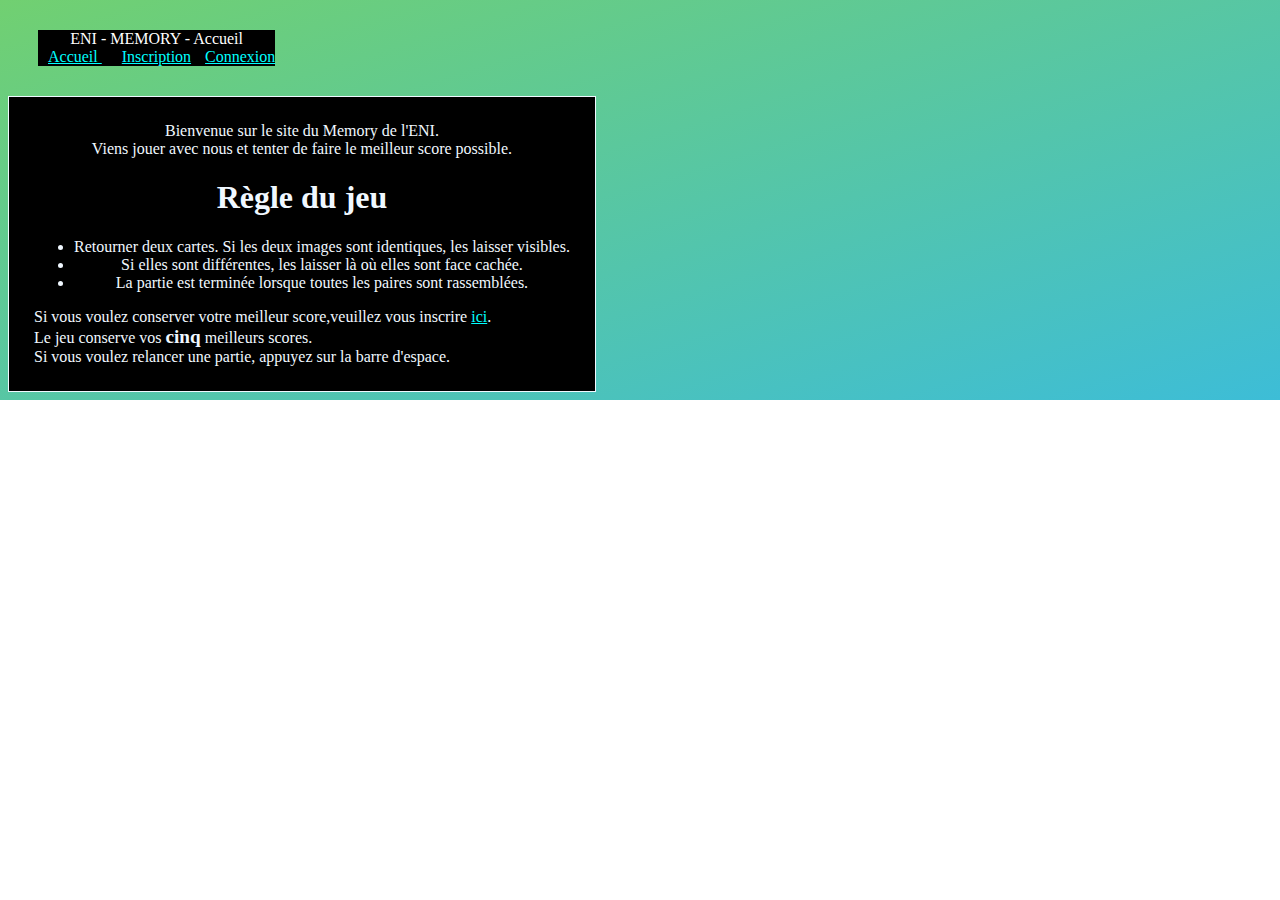
<file: index.html>
<!DOCTYPE html>
<html lang="en">
<head>
    <meta charset="UTF-8">
    <meta name="viewport" content="width=device-width, initial-scale=1.0">
    <title>ENI Memory</title>

    <link rel="stylesheet" href="style.css">
    <script defer src="jquery.js"></script>
    <script defer src="script.js"></script>
</head>
<body class="degradediagonal">
    
   
    <header>
            <div class="title"> ENI -  <embed>MEMORY</embed> - Accueil</div>
        <nav id="menu">
            <a href="index.html" id="Accueil">Accueil </a>
            <a href="inscription.html" id="Inscription"> Inscription</a>
            <a href="connexion.html" id="">Connexion </a>
        </nav>
    </header>
        

    <main id="accueil-regles">
        <section id="rappel" >
          


            Bienvenue sur le site du Memory de l'ENI. <br>
            Viens jouer avec nous et tenter de faire le meilleur score possible.

            <h1>Règle du jeu</h1>
            <ul id="">
                <li>Retourner deux cartes. Si les deux images sont identiques, les laisser visibles.</li>
                <li>Si elles sont différentes, les laisser là où elles sont face cachée.</li>
                <li>La partie est terminée lorsque toutes les paires sont rassemblées.</li>
            </ul>
        </section>
        <div id="images">




        </div>
        <section>
            Si vous voulez conserver votre meilleur score,veuillez vous inscrire <a href="inscription.html" id="lien_inscription">ici</a>. <br>
            Le jeu conserve vos <em>cinq</em> meilleurs scores. <br>
            Si vous voulez relancer une partie, appuyez sur la barre d'espace.

        </section>



    </main>
</body>


</html>
</file>
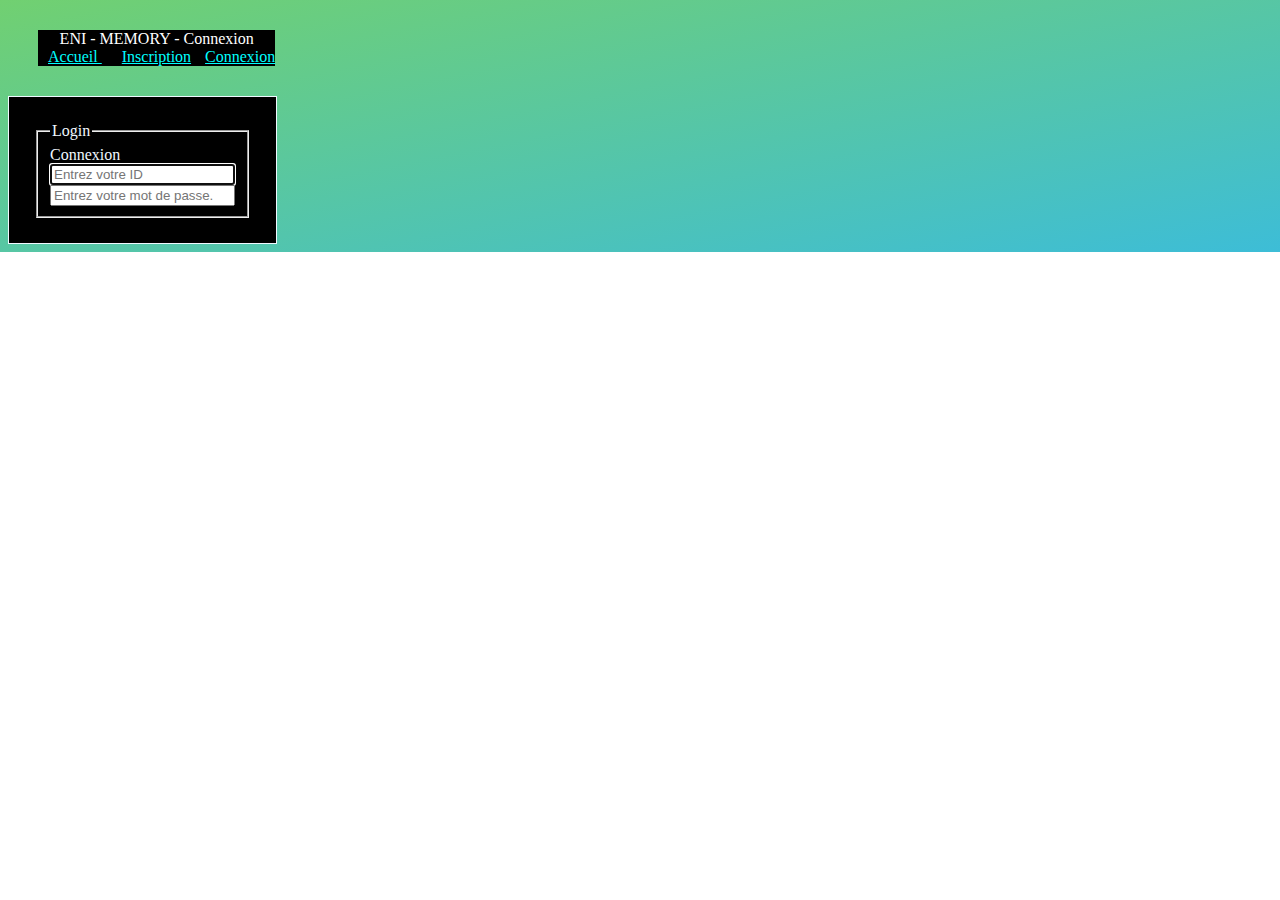
<file: connexion.html>
<!DOCTYPE html>
<html lang="fr">
<head>
    <meta charset="UTF-8">
    <meta name="viewport" content="width=device-width, initial-scale=1.0">

    <link rel="stylesheet" href="style.css">
    <script defer src="jquery.js"></script>
    <script src="script_login.js"></script>

    <title>Connexion</title>
</head>
<body class="degradediagonal">

    <header>
        <div class="title"> ENI -  <embed>MEMORY</embed> - Connexion</div>
    <nav id="menu">
        <a href="index.html" id="Accueil">Accueil </a>
        <a href="inscription.html" id="Inscription"> Inscription</a>
        <a href="connexion.html">Connexion </a>
    </nav>
    </header>

    <main>
        <fieldset class="login">
            <legend>Login</legend>
                <form action="" method="post">Connexion <br>
                    <input type="text" id="login1" 
                        name="userName" 
                        autofocus 
                        required
                        placeholder="Entrez votre ID"
                        
                        ><br>
                    <input type="password" 
                        required
                        name="pwd" 
                        id="login2" 
                        placeholder="Entrez votre mot de passe."
                        pattern="(?=.\*d)(?=.\*[a-z])(?=.\*[A-Z]).{}" 
                        title="Entrez un mot de passe de six caractères ou plus devant comporter une lettre minuscule, une majuscule, un chiffre et un symbole.">
                </form>
        
        
        </fieldset>       
    </main>
</html>
</file>
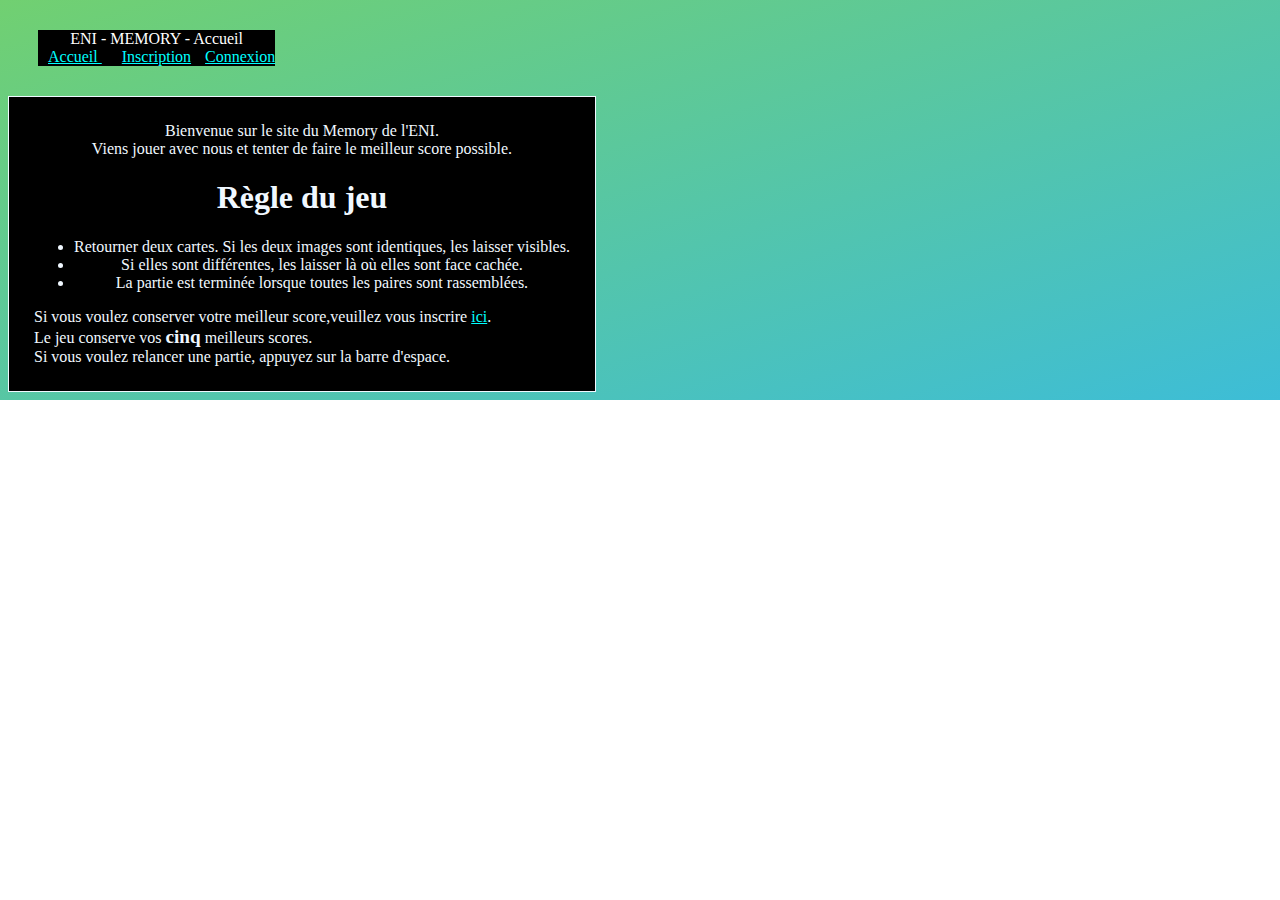
<file: index_accueil.html>
<!DOCTYPE html>
<html lang="en">
<head>
    <meta charset="UTF-8">
    <meta name="viewport" content="width=device-width, initial-scale=1.0">
    <title>ENI Memory</title>

    <link rel="stylesheet" href="style.css">
    <script defer src="jquery.js"></script>
    <script defer src="script_login.js"></script>
</head>
<body class="degradediagonal">
    
   
    <header>
            <div class="title"> ENI -  <embed>MEMORY</embed> - Accueil</div>
        <nav id="menu">
            <a href="index.html" id="Accueil">Accueil </a>
            <a href="inscription.html" id="Inscription"> Inscription</a>
            <a href="connexion.html" id="">Connexion </a>
        </nav>
    </header>
        

    <main id="accueil-regles">
        <section id="rappel" >
          


            Bienvenue sur le site du Memory de l'ENI. <br>
            Viens jouer avec nous et tenter de faire le meilleur score possible.

            <h1>Règle du jeu</h1>
            <ul id="">
                <li>Retourner deux cartes. Si les deux images sont identiques, les laisser visibles.</li>
                <li>Si elles sont différentes, les laisser là où elles sont face cachée.</li>
                <li>La partie est terminée lorsque toutes les paires sont rassemblées.</li>
            </ul>
        </section>
        <div id="images">




        </div>


        <section>
            Si vous voulez conserver votre meilleur score,veuillez vous inscrire <a href="inscription.html" id="lien_inscription">ici</a>. <br>
            Le jeu conserve vos <em>cinq</em> meilleurs scores. <br>
            Si vous voulez relancer une partie, appuyez sur la barre d'espace.

        </section>



    </main>
</body>


</html>
</file>
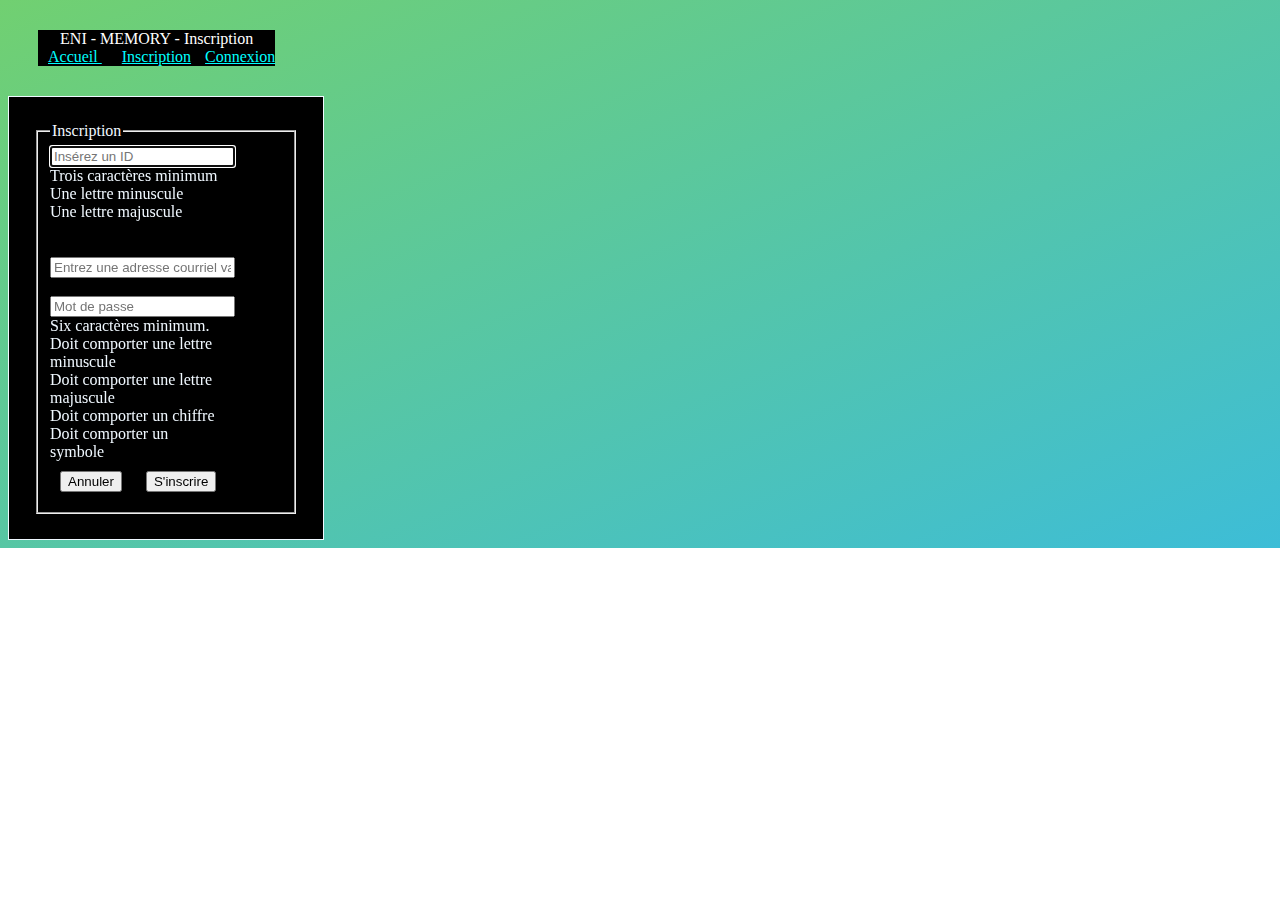
<file: inscription.html>
<!DOCTYPE html>
<html lang="fr">
<head>
    <meta charset="UTF-8">
    <meta name="viewport" content="width=device-width, initial-scale=1.0">

    <link rel="stylesheet" href="style.css">
    <script defer src="jquery.js"></script>
    <script defer src="script_validation.js"></script>


    <title>Inscription</title>
</head>
<body class="degradediagonal" id="inscription">

    <header>
        <div class="title"> ENI -  <embed>MEMORY</embed> - Inscription</div>
        <nav id="menu">
            <a href="index.html" id="Accueil">Accueil </a>
            <a href="inscription.html" id="Inscription"> Inscription</a>
            <a href="connexion.html">Connexion </a>
        </nav>
    </header>
    <main>
            <fieldset>
                <legend>Inscription</legend>
                <form action="" method="post"> 
                    <input type="text" id="userID" 
                        name="userName" 
                        autofocus 
                        required
                        pattern="(?=.\*[a-z])(?=.\*[A-Z]).{3}"  
                        placeholder="Insérez un ID">
                    
                    <div id="idRules">
                        <div id="userIDLength" >Trois caractères minimum</div>
                        <div id="userIDLowerCase">Une lettre minuscule</div>
                        <div id="userIDUpperCase">Une lettre majuscule</div>
                    </div>
                        
                    
                            <br>
                            <br>      
                           <input type="email" 
                           id="userEmail" 
                           name="user.mail" 
                           required 
                           placeholder="Entrez une adresse courriel valide"> 

                           <br>
                           <br>
                    <input type="password" id="newUserPwd"
                        placeholder="Mot de passe"
                        required
                        name="pwd" 
                        pattern="(?=.\*d)(?=.\*[a-z])(?=.\*[A-Z]).{6}" 
                        title="Entrez un mot de passe de six caractères ou plus devant comporter une lettre minuscule, une majuscule, un chiffre et un symbole.">
                    
                    <div id="pwdRules">
                        <div id="passLength"> Six caractères minimum.</div>
                        <div id="lowerCase">Doit comporter une lettre minuscule</div>
                        <div id="upperCase">Doit comporter une lettre majuscule</div>
                        <div id="num">Doit comporter un chiffre</div>
                        <div id="symbole"> Doit comporter un symbole</div>
                    </div>
            
                    <button id="submit">Annuler</button>
                    <button id ="clear">S'inscrire</button>
                </form>
            </fieldset>

        </main>
    </body>
</html>
</file>
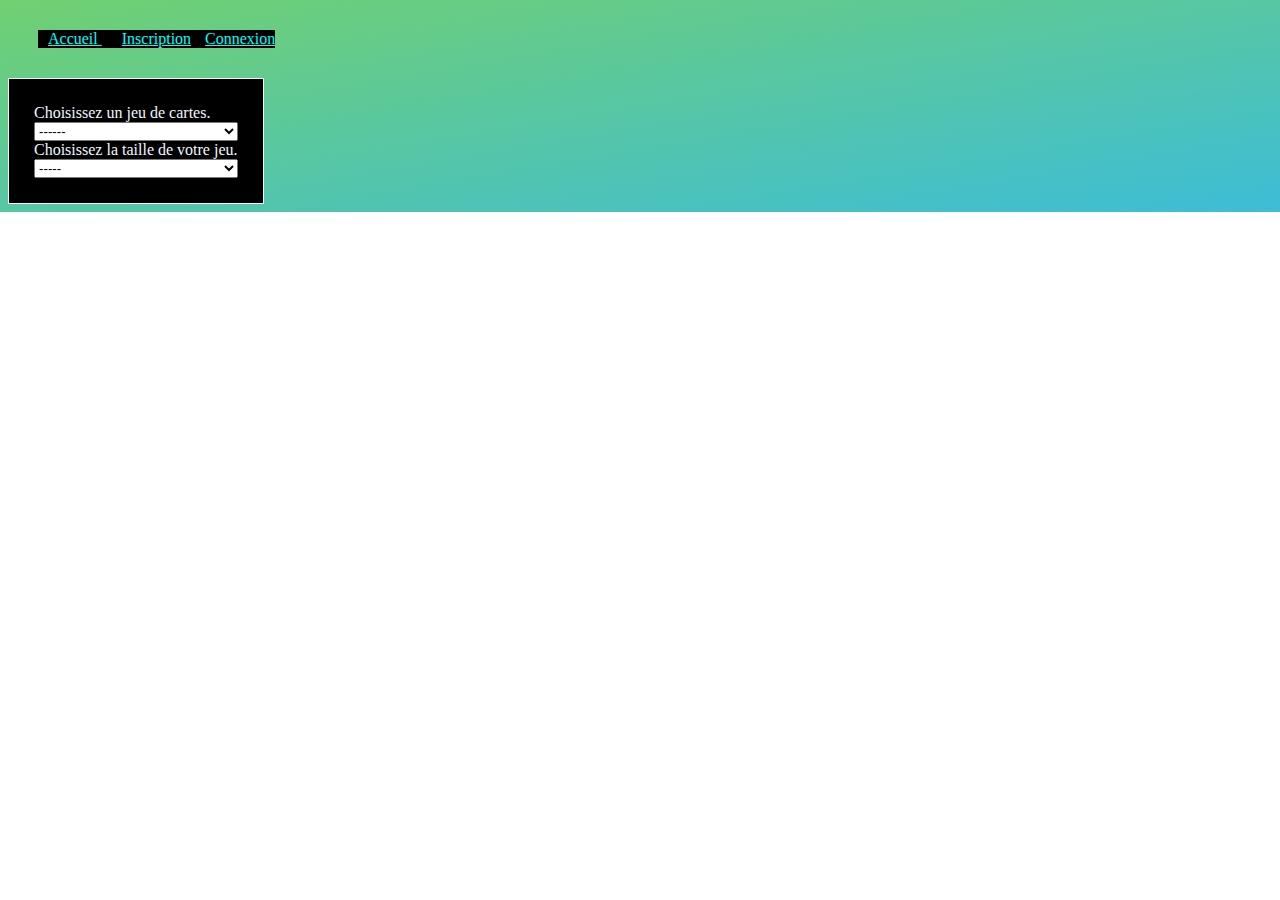
<file: jeu.html>
<!DOCTYPE html>
<html lang="en">
<head>
    <meta charset="UTF-8">
    <meta name="viewport" content="width=device-width, initial-scale=1.0">
    <title>Jeu</title>

    <link rel="stylesheet" href="style.css">
    <script src="jquery.js"></script>
    <script src="script.js"></script>
    </head>
<body>
    <header>
        <nav id="menu">
            <a href="index.html" id="Accueil">Accueil </a>
            <a href="inscription.html" id="Inscription"> Inscription</a>
            <a href="connexion.html">Connexion </a>
        </nav>
    </header>
    <main>
        <section id="choix">
            <label for="choix-cartes"> Choisissez un jeu de cartes.</label>
            <select name="Choix du jeu de cartes" id="choix-cartes">
                <option value="blank">------</option> 
                <option value="alphabet-scrabble">Lettres de scrabble</option>
                <option value="animaux">Animaux</option>
                <option value="animauxAnimes">Animaux animés </option>
                <option value="animauxDomestiques">Animaux domestiques</option>
                <option value="chiens">Chiens</option>
                <option value="dinosaures">Dinosaures</option>
                <option value="dinosaures2">Dinosaures nommés</option>
                <option value="legumes">Légumes</option>
            </select>    


                <label for="choix-taille"> Choisissez la taille de votre jeu.</label>
                <select name="Choix taille plateau" id="choix-taille">
                    <option value="blank">-----</option> 
                    <option value="12">Douze cases</option>
                    <option value="16">Seize cases</option>
                    <option value="20">Vingt cases </option>
                </select>
        </section>

    </main>
   
</body>
</html>
</file>
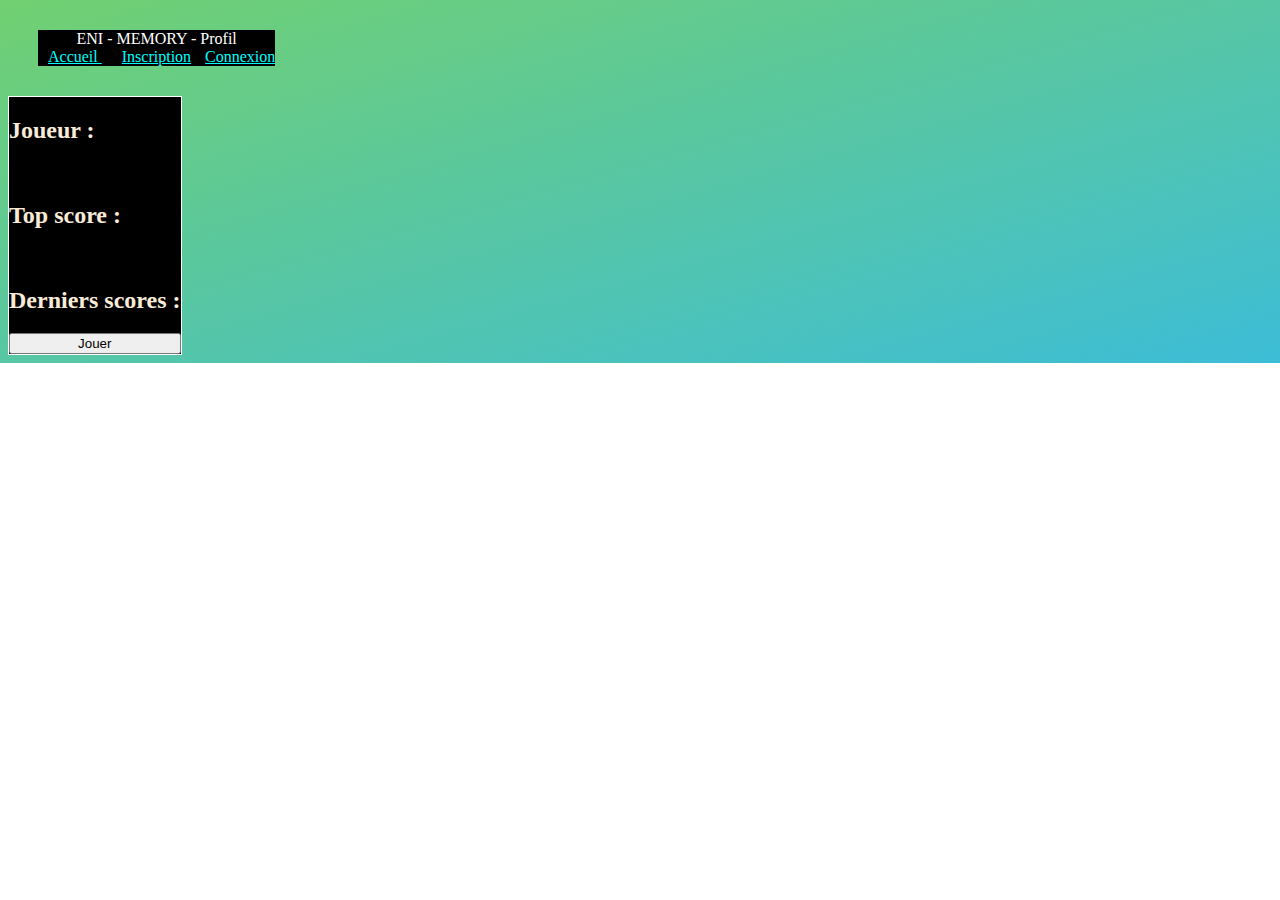
<file: profil.html>
<!DOCTYPE html>
<html lang="fr">
<head>
    <meta charset="UTF-8">
    <meta name="viewport" content="width=device-width, initial-scale=1.0">


    <script defer src="jquery.js"></script> 
    <script defer src="script.js"></script>
    <link rel="stylesheet" href="style.css">

    <title>Profil</title>
</head>
<body class="degradediagonal">

    <header>
        <div class="title"> ENI -  <embed>MEMORY</embed> - Profil</div>
    <nav id="menu">
        <a href="index.html" id="Accueil">Accueil </a>
        <a href="inscription.html" id="Inscription"> Inscription</a>
        <a href="connexion.html">Connexion </a>
    </nav>
</header>

    <section id="infosProfil">
        <h2>Joueur : </h2> <br>
        <h2>Top score : </h2> <br>
        <h2>Derniers scores : </h2>

        <button id="gameLaunch">Jouer</button>
    </section>
</body>
</html>
</file>
<file: style.css>
/* CSS BODY+Main => Toutes les pages*/

a:visited{
    color: white;
}
body{
    max-width: 900px;
    max-height: 1200px;
    background: linear-gradient(to bottom right, rgb(113, 208, 113), rgb(61, 189, 215) )
     no-repeat; 
}
em{
    font-style: normal;
    font-weight: bold;
    font-size: larger;
}

header{
    display: flex;
    flex-direction: column;
    display: block;
    color: white;
    width:  fit-content;
    text-align: center;
    border: 50px;
    background-color: black;
    text-align: center;
    margin: 30px;
    justify-content: space-evenly;

}

main{
    color: aliceblue;
    background-color: black;
    max-width: fit-content;
    max-height: fit-content; 
    border-color:slategray   ;
    border :solid 1px;
    padding: 25px;
    text-align: left;
    
}


:link{
    color:aqua
}

.accueil-regles{
    display: flex;
    align-content: center;
}
.button{
    align-content: center;
    text-align: justify;
    margin: 10px;
    border-color: black ;
    text-decoration: none;
    position: relative;
}


.login{ 
    max-width: 150%;
    max-height: 200%;
}
.login#login1{
    padding: 10px;
}
#Accueil, #connect, #Inscription{
    margin: 10px;
}

#rappel{
    text-align: center;
}
#login{
    color: rgb(82, 163, 2);
}
#signin{
    color: rgb(255, 0, 0);
}


/* Inscription */
#pwdRules{
    display: flex;
    padding: 1px color black;
    max-width: 75%;
    max-height: 90%;
    flex-direction: column


}
#userEmail{
    text-align: justify;
}
#submit,
#clear{
    margin: 10px;
}

/* Connexion */

/* Profil */ 

#infosProfil{
    
    display: flex;
    border: solid white 1px;
    max-width: fit-content;
    text-align: left;
    background-color: black;
    color: antiquewhite;
    flex-direction: column;


}

#Jeu{
    display: flex;
    text-align: center;
    max-width: 150  px;

}

/* Jeu*/

#choix{
    display: flex;
    flex-direction: column  ;
}
</file>
